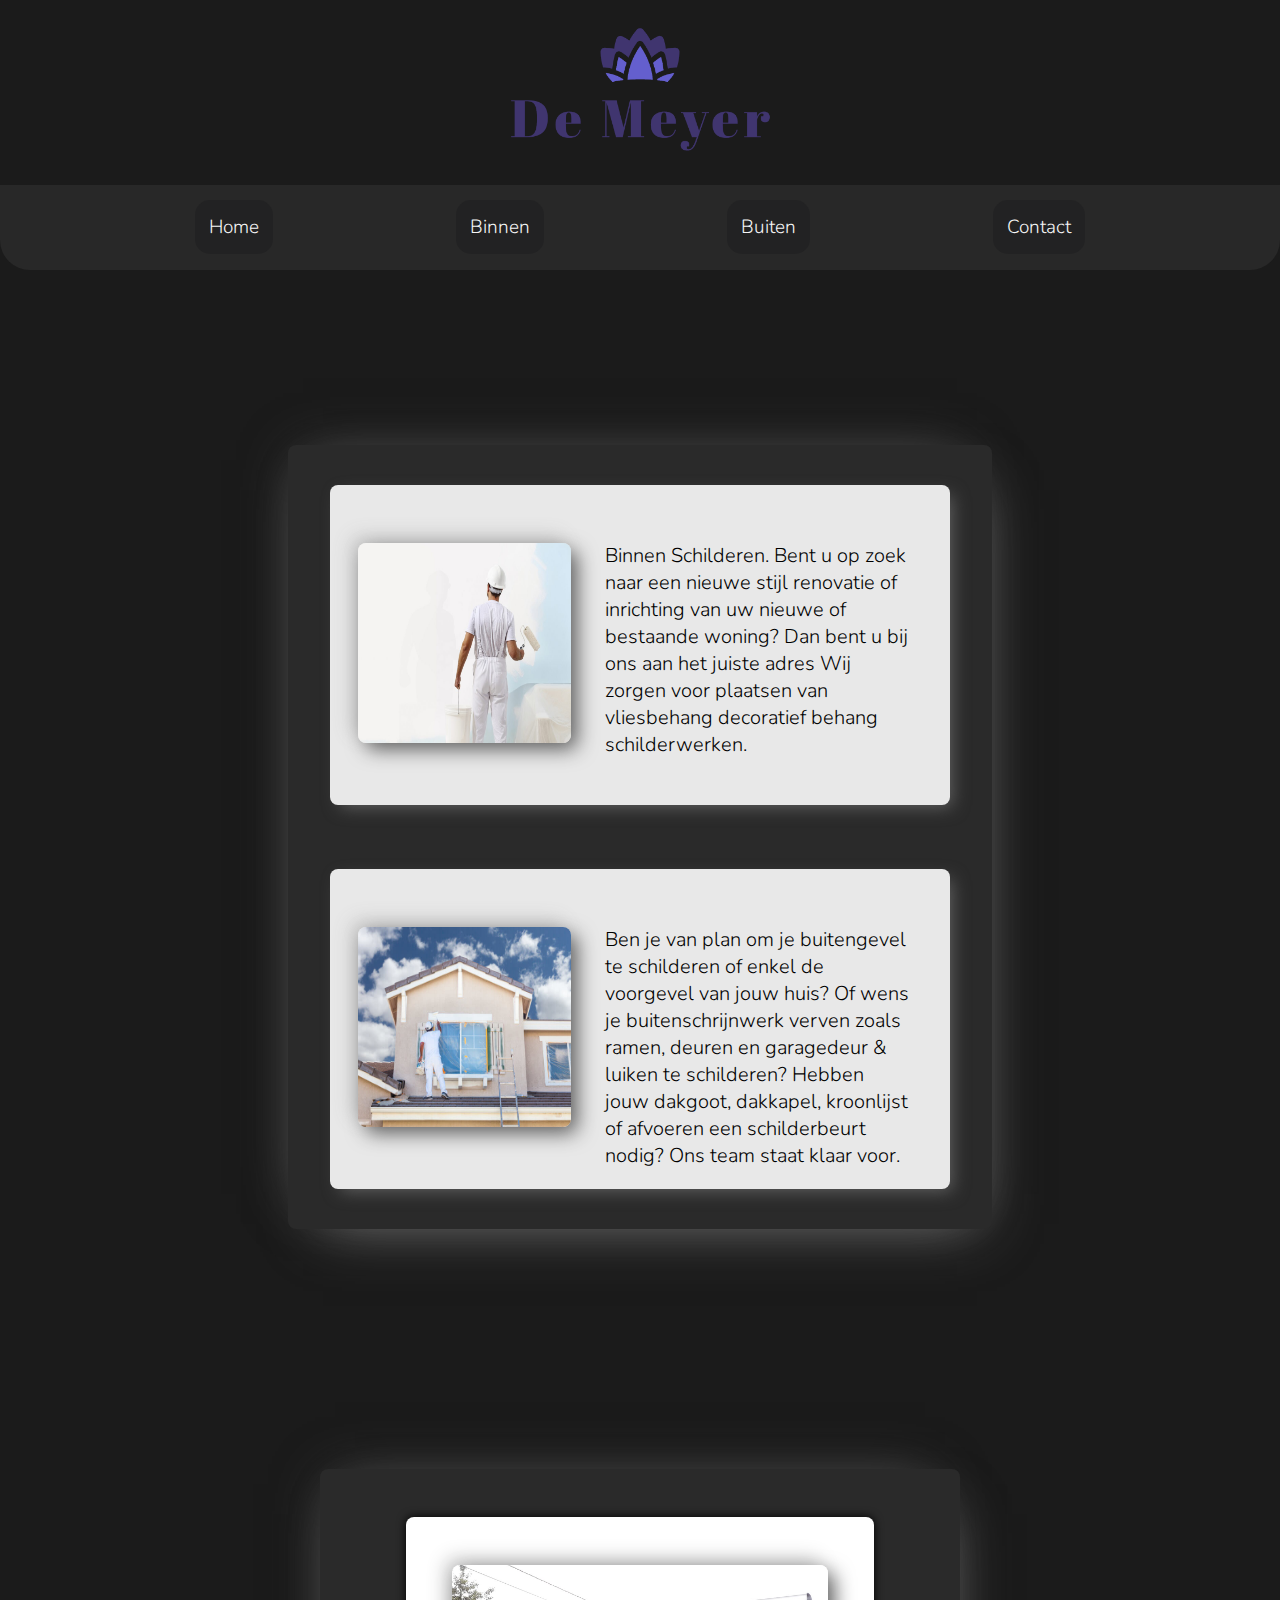
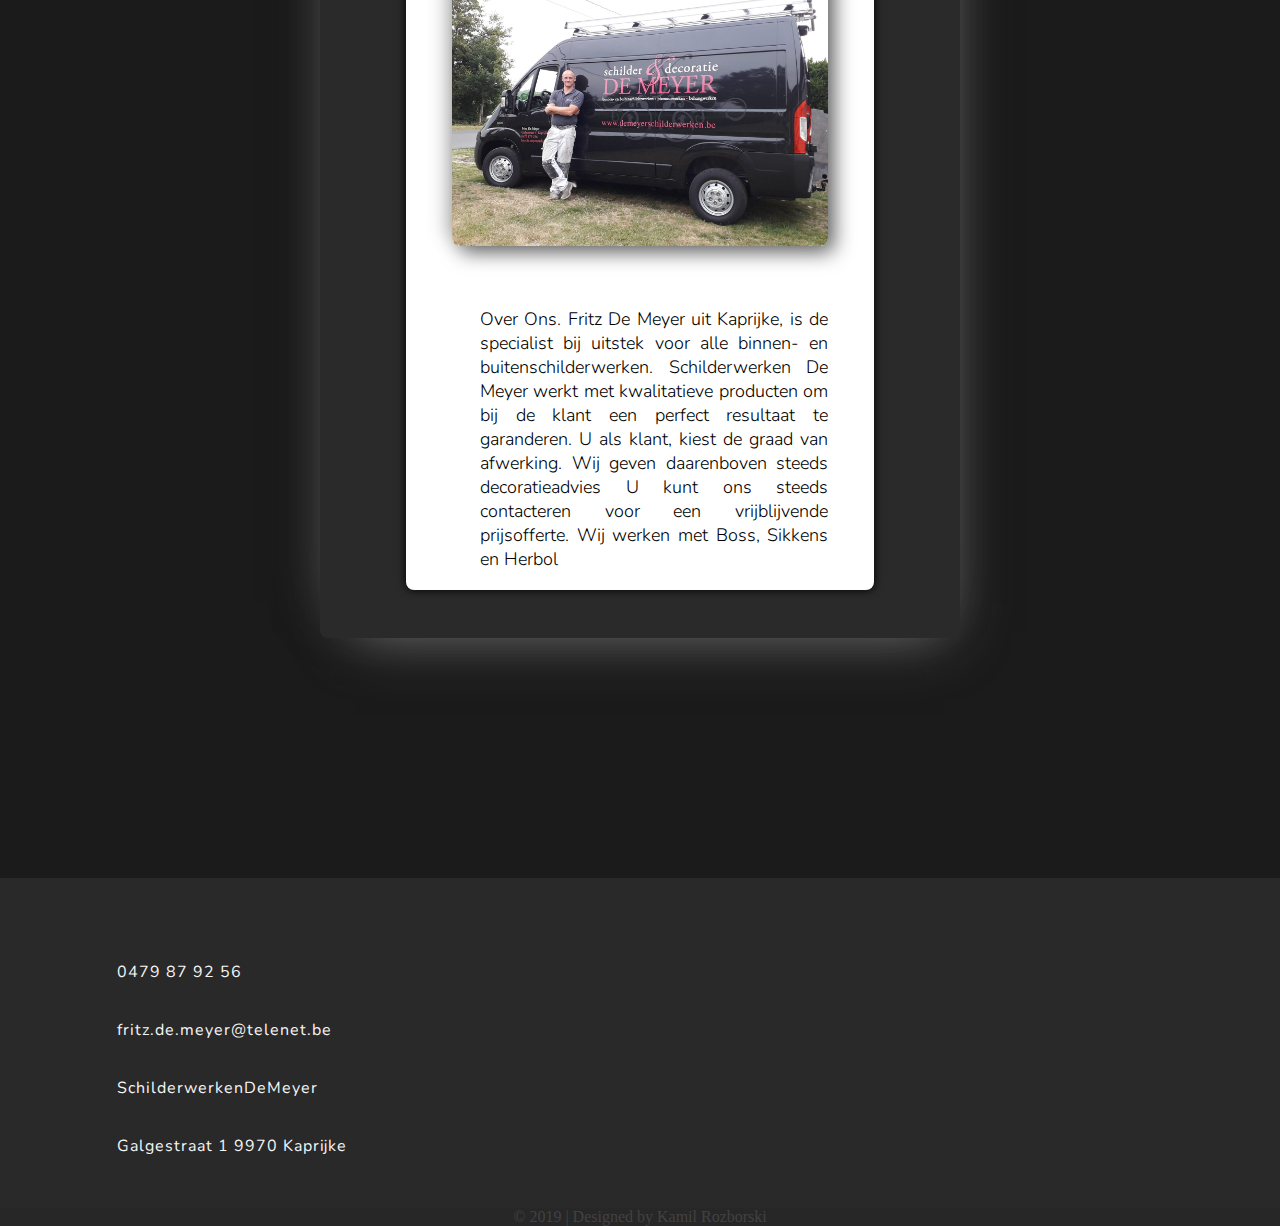
<file: index.html>
<!DOCTYPE html>
<html lang="nl">

<head>
    <meta charset="UTF-8">
    <meta name="viewport" content="width=device-width, initial-scale=1.0">
    <meta http-equiv="X-UA-Compatible" content="ie=edge">
    <title>Schilder Werken De Meyer</title>
    <link rel="stylesheet" href="https://use.fontawesome.com/releases/v5.1.1/css/all.css"
    integrity="sha384-O8whS3fhG2OnA5Kas0Y9l3cfpmYjapjI0E4theH4iuMD+pLhbf6JI0jIMfYcK3yZ" crossorigin="anonymous">
    <link rel="stylesheet" href="./assets/styles/main.css">
    <link rel="stylesheet" href="./assets/styles/mobile_rwd.css">
</head>

<body>
    <div class="wrapper">
        <div class="logo_company">
            <img src="./img/logo.png" class="logo" alt="Schilder De Meyer Logo">
            </img>
        </div>
        <div class="nav">
            <nav class="nav_menu">
                <a href="#">home</a>
                <a href="./in_side/in_side.html">binnen</a>
                <a href="./out_side/out_side.html">buiten</a>
                <a href="./contact/contact.html">contact</a>
            </nav>
        </div>
        <section class="features">
            <div class="feature">
                <img class="side" src="./img/binnen.jpg" alt="">
                <p class="desc-feature">
                    Binnen Schilderen.
                    Bent u op zoek naar een nieuwe stijl renovatie of inrichting van uw nieuwe of bestaande woning? Dan
                    bent u bij ons aan
                    het juiste adres Wij zorgen voor plaatsen van vliesbehang decoratief behang schilderwerken.
                </p>
            </div>
            <div class="feature">
                <img class="outside" src="./img/buiten.jpg " alt="">
                <p class="desc-feature">
                    Ben je van plan om je buitengevel te schilderen of enkel de voorgevel van jouw huis? Of wens je
                    buitenschrijnwerk verven zoals ramen, deuren en garagedeur &amp; luiken te schilderen? Hebben jouw
                    dakgoot, dakkapel, kroonlijst of afvoeren een schilderbeurt nodig?
                    Ons team staat klaar voor.
                </p>
            </div>
        </section>
        <main class="main-aboutus">
            <div class="about">
                <img class="aboutusimg" src="./img/aboutus.jpg" alt="">
                <p class="desc-about">
                    Over Ons.
                    Fritz De Meyer uit Kaprijke, is de specialist bij uitstek voor alle binnen- en
                    buitenschilderwerken.
                    Schilderwerken De Meyer werkt met kwalitatieve producten om bij de klant een perfect resultaat
                    te
                    garanderen. U als klant, kiest de graad van afwerking. Wij geven daarenboven steeds
                    decoratieadvies
                    U kunt ons steeds contacteren voor een vrijblijvende prijsofferte.
                    Wij werken met Boss, Sikkens en Herbol
                </p>
            </div>
        </main>
        <section class="wrap-content">
            <div class="contact">
                <div class="contacts"><i class="fas fa-phone"></i><span class="block-span">0479 87 92 56</span>
                </div>
                <div class="contacts"><i class="fas fa-at"></i><span class="block-span">fritz.de.meyer@telenet.be</span>
                </div>
                <div class="contacts"><i class="fab fa-facebook"></i>
                    <span class="block-span">SchilderwerkenDeMeyer</span></a>
                </div>
                <div class="contacts">
                    <i class="fas fa-map-marker-alt"></i>
                    <span class="block-span">Galgestraat 1 9970 Kaprijke</span>
                </div>
                <div class="container-location">
                    <iframe class="location__company"
                        src="https://maps.google.com/maps?width=100%&amp;height=600&amp;hl=en&amp;q=Kaprijke%20Galgestraat%201+(Schilder%20De%20Meyer)&amp;ie=UTF8&amp;t=&amp;z=18&amp;iwloc=A&amp;output=embed"
                        frameborder="0" scrolling="no" marginheight="0" marginwidth="0">
                        <a href="https://www.maps.ie/coordinates.html">Hier vind je mijn Bedrijf</a>
                    </iframe>
                </div>
                <br />
        </section>
        <footer class="footer">
            <p class="footer-desc">&copy; 2019 | Designed by Kamil Rozborski</p>
        </footer>
    </div>
</body>

</html>
</file>
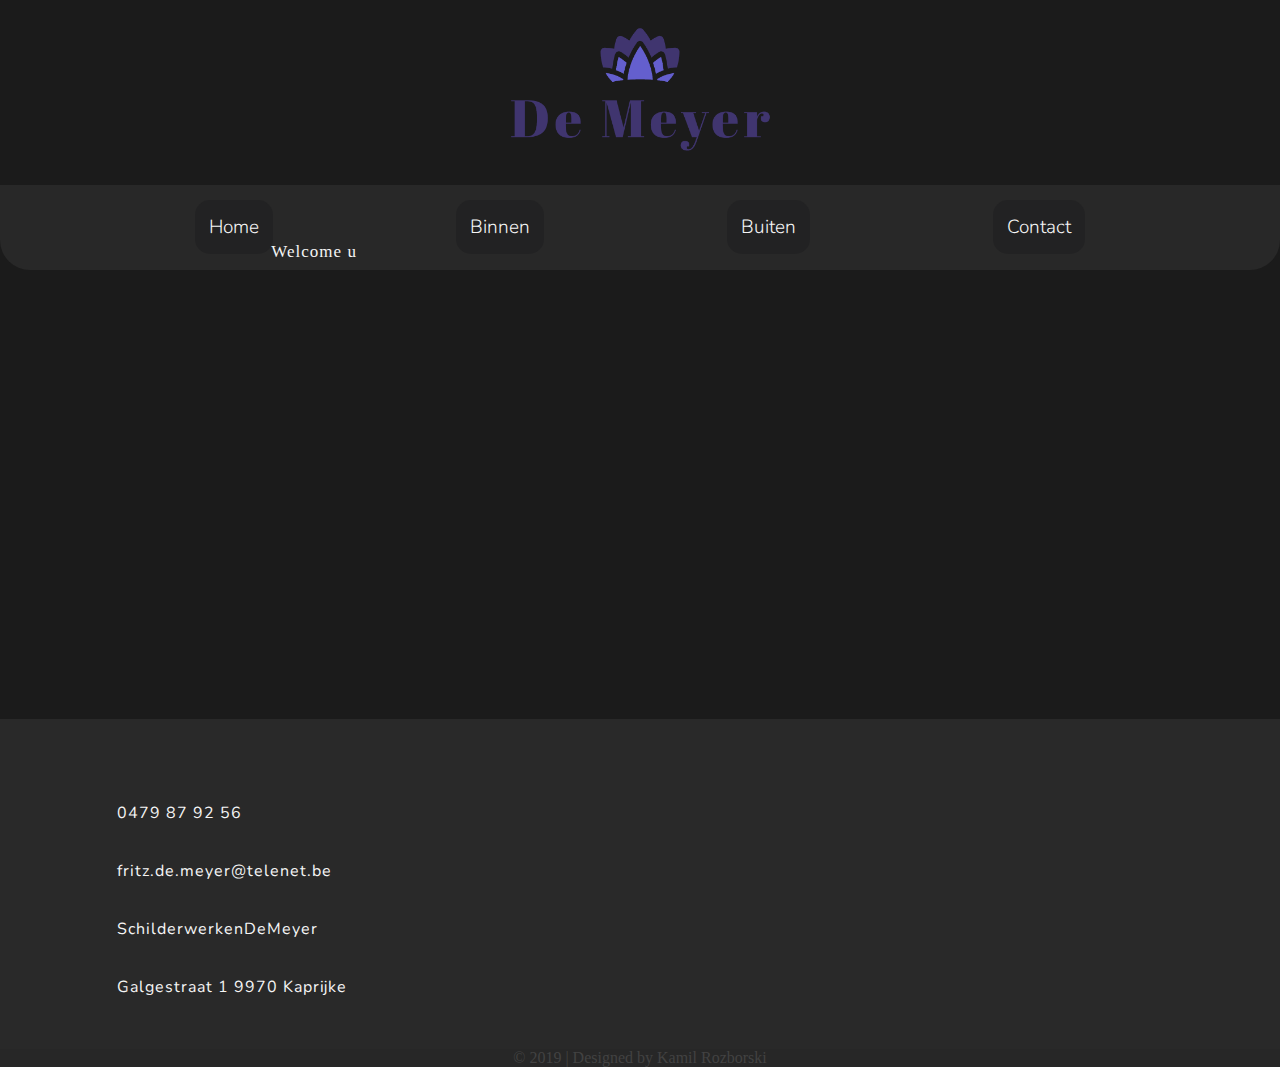
<file: contact/contact.html>
<!DOCTYPE html>
<html lang="nl">

<head>
    <meta charset="UTF-8">
    <meta name="viewport" content="width=device-width, initial-scale=1.0">
    <meta http-equiv="X-UA-Compatible" content="ie=edge">
    <title>Schilder Werken De Meyer</title>
    <link rel="stylesheet" href="https://use.fontawesome.com/releases/v5.1.1/css/all.css"
        integrity="sha384-O8whS3fhG2OnA5Kas0Y9l3cfpmYjapjI0E4theH4iuMD+pLhbf6JI0jIMfYcK3yZ" crossorigin="anonymous">
    <link rel="stylesheet" href="../assets/styles/main.css">
    <link rel="stylesheet" href="../assets/styles/contact.css">
    <link rel="stylesheet" href="../assets/styles/mobile_rwd.css">
</head>

<body>
    <div class="wrapper">
        <div class="logo_company">
            <img src="../img/logo.png" class="logo" alt="Schilder De Meyer Logo">
            </img>
        </div>
        <div class="nav">
            <nav class="nav_menu">
                <a href="../index.html">home</a>
                <a href="../in_side/in_side.html">binnen</a>
                <a href="../out_side/out_side.html">buiten</a>
                <a href="#">contact</a>
            </nav>
        </div>
        <div class="contact_titel">
                <span class="typing"></span>
            </h1>
        </div>
        <div class="contact_form">
            <form action="">

            </form>
        </div>

        <section class="wrap-content">
                <div class="contact">
                    <div class="contacts"><i class="fas fa-phone"></i><span class="block-span">0479 87 92 56</span>
                    </div>
                    <div class="contacts"><i class="fas fa-at"></i><span
                            class="block-span">fritz.de.meyer@telenet.be</span>
                    </div>
                    <div class="contacts"><i class="fab fa-facebook"></i>
                        <span class="block-span">SchilderwerkenDeMeyer</span></a>
                    </div>
                    <div class="contacts">
                        <i class="fas fa-map-marker-alt"></i>
                        <span class="block-span">Galgestraat 1 9970 Kaprijke</span>
                    </div>
                    <div class="container-location"><iframe class="location__company"
                            src="https://maps.google.com/maps?width=100%&amp;height=600&amp;hl=en&amp;q=Kaprijke%20Galgestraat%201+(Schilder%20De%20Meyer)&amp;ie=UTF8&amp;t=&amp;z=18&amp;iwloc=A&amp;output=embed"
                            frameborder="0" scrolling="no" marginheight="0" marginwidth="0"><a
                                href="https://www.maps.ie/coordinates.html">Hier vind je mijn Bedrijf</a></iframe></div>
                    <br />
                </div>
        </section>
        <footer class="footer">
            <p class="footer-desc">&copy; 2019 | Designed by Kamil Rozborski</p>
        </footer>
    </div>
    <script src="../assets/scripts/typewirting.js"></script>
</body>

</html>
</file>
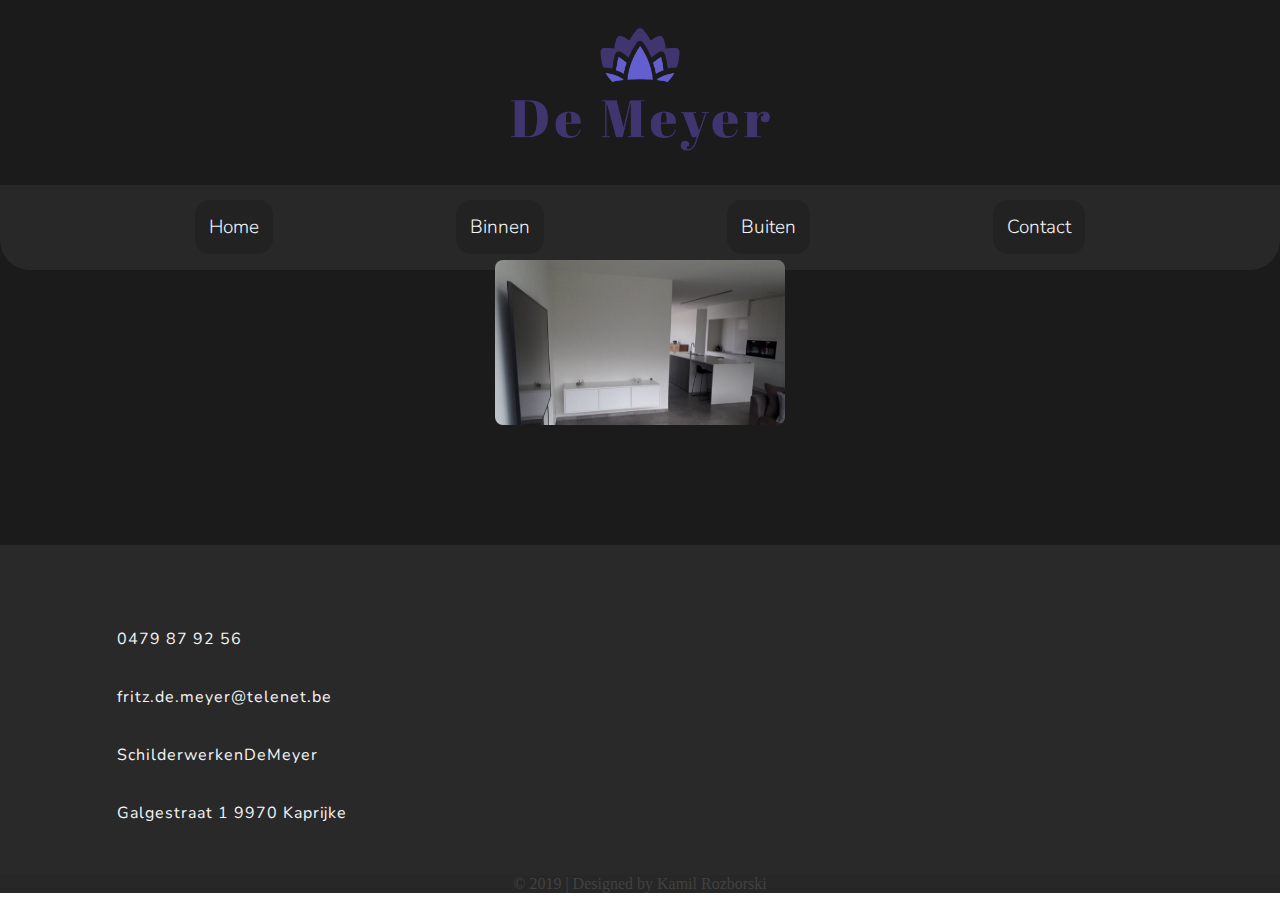
<file: in_side/in_side.html>
<!DOCTYPE html>
<html lang="nl">

<head>
    <meta charset="UTF-8">
    <meta name="viewport" content="width=device-width, initial-scale=1.0">
    <meta http-equiv="X-UA-Compatible" content="ie=edge">
    <title>Schilder Werken De Meyer</title>
    <link rel="stylesheet" href="https://use.fontawesome.com/releases/v5.1.1/css/all.css"
        integrity="sha384-O8whS3fhG2OnA5Kas0Y9l3cfpmYjapjI0E4theH4iuMD+pLhbf6JI0jIMfYcK3yZ" crossorigin="anonymous">
    <link rel="stylesheet" href="../assets/styles/main.css">
    <link rel="stylesheet" href="../assets/styles/in_side.css">
    <link rel="stylesheet" href="../assets/styles/mobile_rwd.css">
</head>

<body>
    <div class="wrapper">
        <div class="logo_company">
            <img src="../img/logo.png" class="logo" alt="Schilder De Meyer Logo">
            </img>
        </div>
        <div class="nav">
            <nav class="nav_menu">
                <a href="../index.html">home</a>
                <a href="#">binnen</a>
                <a href="../out_side/out_side.html">buiten</a>
                <a href="../contact/contact.html">contact</a>
            </nav>
        </div>
    <div class="carousel-container">
        <i class="fas fa-arrow-right" id="prevBtn"></i>
        <i class="fas fa-arrow-left" id="nextBtn"></i>
        <div class="carousel-slide">
            <img src="../img/inside3.jpg" alt="" id="lastClone">
            <img src="../img/inside1.jpg" alt="">
            <img src="../img/inside2.jpg" alt="">
            <img src="../img/inside3.jpg" alt="">
            <img src="../img/inside1.jpg" alt="" id="firstClone">
        </div>
    </div>
        <section class="wrap-content">
                <div class="contact">
                    <div class="contacts"><i class="fas fa-phone"></i><span class="block-span">0479 87 92 56</span>
                    </div>
                    <div class="contacts"><i class="fas fa-at"></i><span
                            class="block-span">fritz.de.meyer@telenet.be</span>
                    </div>
                    <div class="contacts"><i class="fab fa-facebook"></i>
                        <span class="block-span">SchilderwerkenDeMeyer</span></a>
                    </div>
                    <div class="contacts">
                        <i class="fas fa-map-marker-alt"></i>
                        <span class="block-span">Galgestraat 1 9970 Kaprijke</span>
                    </div>
                    <div class="container-location"><iframe class="location__company"
                            src="https://maps.google.com/maps?width=100%&amp;height=600&amp;hl=en&amp;q=Kaprijke%20Galgestraat%201+(Schilder%20De%20Meyer)&amp;ie=UTF8&amp;t=&amp;z=18&amp;iwloc=A&amp;output=embed"
                            frameborder="0" scrolling="no" marginheight="0" marginwidth="0"><a
                                href="https://www.maps.ie/coordinates.html">Hier vind je mijn Bedrijf</a></iframe></div>
                    <br/>
                </div>
        </section>
        <footer class="footer">
            <p class="footer-desc">&copy; 2019 | Designed by Kamil Rozborski</p>
        </footer>
    </div>
    <script defer src="../assets/scripts/slideshow.js"></script>
</body>
</html>
</file>
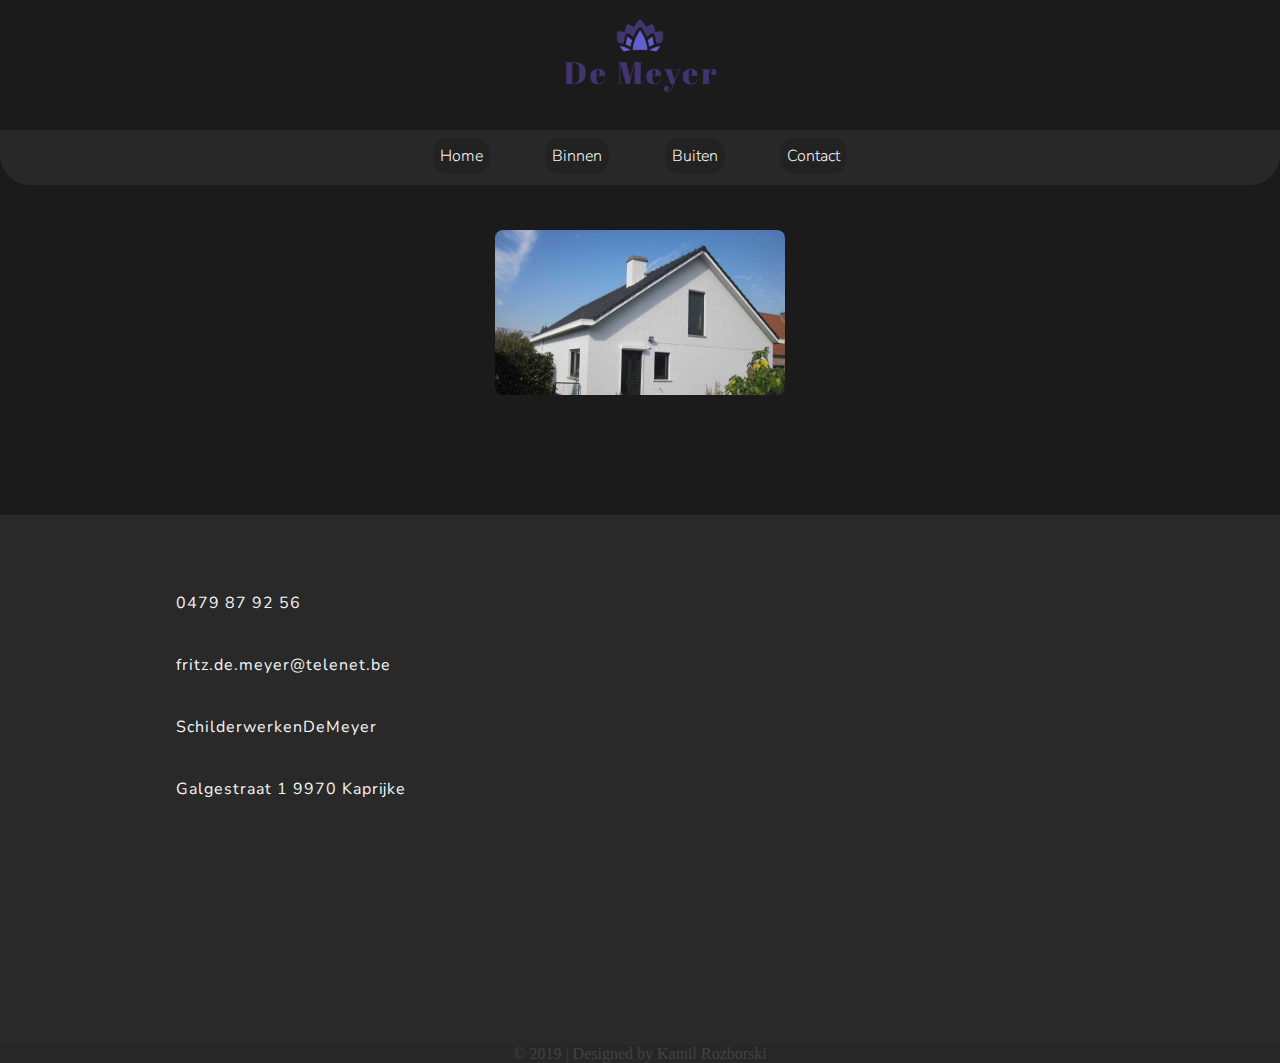
<file: out_side/out_side.html>
<!DOCTYPE html>
<html lang="nl">

<head>
    <meta charset="UTF-8">
    <meta name="viewport" content="width=device-width, initial-scale=1.0">
    <meta http-equiv="X-UA-Compatible" content="ie=edge">
    <title>Schilder Werken De Meyer</title>
    <link rel="stylesheet" href="https://use.fontawesome.com/releases/v5.1.1/css/all.css"
        integrity="sha384-O8whS3fhG2OnA5Kas0Y9l3cfpmYjapjI0E4theH4iuMD+pLhbf6JI0jIMfYcK3yZ" crossorigin="anonymous">
    <link rel="stylesheet" href="../assets/styles/out_side.css">
    <link rel="stylesheet" href="../assets/styles/mobile_rwd.css">
    <link rel="stylesheet" href="../assets/styles/main.css">
</head>

<body>
    <div class="wrapper">
        <div class="logo_company">
            <img src="../img/logo.png" class="logo" alt="Schilder De Meyer Logo">
            </img>
        </div>
        <div class="nav">
            <nav class="nav_menu">
                <a href="../index.html">home</a>
                <a href="../in_side/in_side.html">binnen</a>
                <a href="#">buiten</a>
                <a href="../contact/contact.html">contact</a>
            </nav>
        </div>
        <div class="carousel-container">
            <i class="fas fa-arrow-right" id="prevBtn"></i>
            <i class="fas fa-arrow-left" id="nextBtn"></i>
            <div class="carousel-slide">
                <img src="../img/outside3.jpg" alt="" id="lastClone">
                <img src="../img/outside1.jpg" alt="">
                <img src="../img/outside2.jpg" alt="">
                <img src="../img/outside3.jpg" alt="">
                <img src="../img/outside1.jpg" alt="" id="firstClone">
            </div>
        </div>
        <section class="wrap-content">
                <div class="contact">
                    <div class="contacts"><i class="fas fa-phone"></i><span class="block-span">0479 87 92 56</span>
                    </div>
                    <div class="contacts"><i class="fas fa-at"></i><span
                            class="block-span">fritz.de.meyer@telenet.be</span>
                    </div>
                    <div class="contacts"><i class="fab fa-facebook"></i>
                        <span class="block-span">SchilderwerkenDeMeyer</span></a>
                    </div>
                    <div class="contacts">
                        <i class="fas fa-map-marker-alt"></i>
                        <span class="block-span">Galgestraat 1 9970 Kaprijke</span>
                    </div>
                    <div class="container-location"><iframe class="location__company"
                            src="https://maps.google.com/maps?width=100%&amp;height=600&amp;hl=en&amp;q=Kaprijke%20Galgestraat%201+(Schilder%20De%20Meyer)&amp;ie=UTF8&amp;t=&amp;z=18&amp;iwloc=A&amp;output=embed"
                            frameborder="0" scrolling="no" marginheight="0" marginwidth="0"><a
                                href="https://www.maps.ie/coordinates.html">Hier vind je mijn Bedrijf</a></iframe></div>
                    <br/>
                </div>
        </section>
        <footer class="footer">
            <p class="footer-desc">&copy; 2019 | Designed by Kamil Rozborski</p>
        </footer>
    </div>
    <script defer src="../assets/scripts/slideshow.js"></script>
</body>

</html>
</file>
<file: assets/styles/main.css>
@import url('https://fonts.googleapis.com/css2?family=Nunito&display=swap');
@import url('https://fonts.googleapis.com/css2?family=Nunito:wght@300&display=swap');

* {
    margin: 0;
    padding: 0;
    box-sizing: border-box;
}

body {
    max-width: 1920px;
    margin: 0 auto;
}

.wrapper {
    max-width: 1480px;
    margin: 0 auto;
    background-color: #1b1b1b;
}

.logo_company {
    display: flex;
    align-items: center;
    justify-content: center;
    position: relative;
    height: 120px;
}

.logo {
    position: absolute;
    width: 200px;
    height: 200px;
    bottom: -45px;
}

/* Menu */
.nav {
    display: inline-flex;
    align-items: center;
    justify-content: center;
    position: relative;
    width: 100%;
    background-color: #282828;
    border-radius: 0 0 30px 30px;
    top: 10px;
}

.nav_menu {
    width: 100%;
    height: 45px;
    padding-top: 10px;
    margin: 5px 0;
    text-align: center;
}

.nav_menu a {
    margin: 0 2%;
    padding: 6px;
    font-size: 16px;
    color: whitesmoke;
    font-family: 'Nunito',
    sans-serif;
    font-weight: 300;
    text-transform: capitalize;
    border: 1px transparent solid;
    text-decoration: none;
    background: rgba(33, 33, 34, 0.76);
    border-radius: 15px;
}

.side,
.outside,
.aboutusimg {
    display: block;
    width: 90%;
    margin: 35px auto;
    box-shadow: 7px 7px 20px -1px #5e5e5e,
        -7px -7px 20px -1px #c6c6c6;
    border-radius: 8px;
}

.desc-feature,
.desc-about {
    width: 90%;
    margin: auto;
    color: rgb(0, 0, 0);
    font-family: 'Nunito',
    sans-serif;
    font-size: 16px;
    font-weight: 300;
    text-align: justify;
}


/* Waar kunnen we werken */

.features {
    width: 80%;
    margin: 20% auto 0;
    padding: 8px;
    background-color: #2a2a2a;
    box-shadow: -10px -10px 55px -25px #555,
    10px 20px 55px -25px #777;
    border-radius: 8px;
}

.feature {
    width: 85%;
    margin: 35% auto 45px;
    padding: 5px;
    background-color: rgb(232, 232, 232);
    border-radius: 8px;
    box-shadow: 6px 6px 17px -4px #626262;
}

/* Over ons */

.main-aboutus {
    width: 80%;
    margin: 60% auto 40%;
    padding: 7px;
    background: #2a2a2a;
    box-shadow: -10px -10px 55px -25px #555,
    10px 20px 55px -25px #777;
    border-radius: 8px;
}

.about {
    width: 90%;
    margin: 20% auto;
    padding: 10px;
    background-color: rgb(255, 255, 255);
    box-shadow: black 0 0 10px 0;
    border-radius: 8px;
}

/* Footer */

.footer {
    background-color: rgb(39, 39, 39);
}

.wrap-content {
    display: grid;
    height: 530px;
    grid-template-columns: 300px;
    grid-template-rows: 550px;
    justify-items: center;
    background-color: #292929;
    overflow: hidden;
}

.contact {
    display: flex;
    width: 80%;
    margin-top: 30px;
    padding: 8px;
    grid-column: 1 / 3;
    flex-direction: column;
    align-items: flex-start;
    justify-content: center;
}

.contacts {
    display: flex;
    margin: 20px 0;
    text-decoration: none;
    letter-spacing: 1px;
    color: whitesmoke;
}

.block-span {
    align-self: center;
    padding-left: 15px;
    font-family: 'Nunito',
    sans-serif;
    font-size: 16px;
}

.footer-desc {
    text-align: center;
    color: rgb(66, 66, 66);
}

.fas,
.fab {
    align-self: center;
    font-size: 25px;
    color: rgb(170, 120, 226);
}

.location__company {
    position: absolute;
    width: 245px;
    border-radius: 8px;
}

.container-location {
    position: relative;
    width: 245px;
    height: 150px;
    margin-bottom: 50px;
    top: 25px;
}
</file>
<file: assets/styles/mobile_rwd.css>
/* Company logo */
@media (orientation: landscape) and (min-width: 560px) {
    
    .logo{
        width: 230px;
        height: 230px;
        bottom: -65px;
    }
}

@media (orientation: landscape) and (min-width: 820px) {

    .logo {
        width: 240px;
        height: 240px;
        bottom: -80px;
    }
}

@media (orientation: portrait) and (min-width: 450px) {

    .logo {
        width: 220px;
        height: 220px;
        bottom: -60px;
    }
}

@media (orientation: portrait) and (min-width: 390px) {

    .logo {
        width: 225px;
        height: 225px;
        bottom: -65px;
    }
}

@media (orientation: portrait) and (min-width: 480px) {

    .logo {
        width: 240px;
        height: 240px;
        bottom: -75px;
    }
}

@media (orientation: portrait) and (min-width: 720px) {

    .logo {
        width: 275px;
        height: 275px;
        bottom: -110px;
    }
}

@media (min-width: 1280px) {
    
    .logo {
        width: 340px;
        height: 340px;
        bottom: -155px;
    }
}
/* Nav bar */
@media (orientation: landscape) and (min-width: 560px) {

    .nav_menu a {
        margin: 0 4%;
        font-size: 17px;
        padding: 8px;
    }
}

@media (orientation: landscape) and (min-width: 820px) {

    .nav {
        top: 15px;
    }
    .nav_menu {
        height: 55px;
        padding-top: 16px;
    }
    .nav_menu a {
        margin: 0 7%;
        font-size: 19px;
        padding: 13px;
    }
}


@media (orientation: portrait) and (min-width: 390px) {

    .nav_menu a {
        margin: 0 4%;
        padding: 6px;
    }
}

@media (orientation: portrait) and (min-width: 480px) {

    .nav_menu a {
        margin: 0 6%;
        padding: 8px;
        font-size: 18px;
    }
}

@media (orientation: portrait) and (min-width: 720px) {
    
    .nav {
        top: 40px;
    }
    .nav_menu {
        height: 50px;
        padding-top: 13px;
    }
    .nav_menu a {
        margin: 0 6%;
        padding: 10px;
        font-size: 19px;
    }
}

@media (min-width: 1280px) {

    .nav {
        top: 65px;
    }
    .nav_menu {
        height: 75px;
        padding-top: 24px;
    }
    .nav a:hover {
        background-color: #40356f;
        border: 1px solid #645fce;
        transition: linear 0.5s;
    }
}

/* Where can we work */
@media (orientation: landscape) and (min-width: 560px) {

    .features {
        width: 50% ;
        padding: 8px;
        margin: 15% auto 0;
    }
    .feature {
        width: 75%;
        margin: 30% auto 10%;
    }
    .desc-feature {
        width: 80%;
        margin: 20px auto;
        font-size: 18px;
    }
}

@media (orientation: landscape) and (min-width: 820px) {
    
    .features {
        width: 45%;
        margin: 15% auto 0;
    }
    .feature {
        width: 70%;
    }
    .side,
    .outside,
    .aboutusimg {
        width: 85%;
    }
}

@media (orientation: portrait) and (min-width: 390px) {
    
    .features {
        width: 75%;
    }
    .feature {
        width: 80%;
    }
}

@media (orientation: portrait) and (min-width: 480px) {

    .features {
        width: 65%;
        margin: 40% auto 0;
        padding: 5px;
    }
    .feature {
        width: 80%;
    }
}

@media (orientation: portrait) and (min-width: 720px) {

    .features {
        width: 60%;
    }
    .feature {
        width: 75%;
    }
    .side,
    .outside,
    .aboutusimg {
        width: 75%;
    }
    .desc-feature,
    .desc-about {
        width: 75%;
        padding: 15px;
        font-size: 19px;
    }
}
@media (min-width: 1280px) {

    .side,
    .outside,
    .aboutusimg {
        width: 35%;
        height: 200px;
        margin: 53px auto;
    }

    .desc-feature,
    .desc-about {
        width: 50%;
        font-size: 20px;
        margin: 2rem auto;
        text-align: left;
        transform: translate(-4%, 8%);
    }

    .features {
        display: grid;
        width: 55%;
        margin: 15rem auto;

    }

    .feature {
        display: flex;
        width: 90%;
        height: 20rem;
        margin: 2rem auto;
    }
}
/* About US */
 @media (orientation: landscape) and (min-width: 560px) {

    .main-aboutus {
        width: 50%;
        padding: 8px;
        margin: 30% auto 30%;
    }
    .desc-about {
        width: 80%;
        font-size: 17px;
    }
    .about {
        width: 80%;
        margin: 40px auto;
        padding: 8px;
    }
    .aboutusimg {
        width: 95%;
        margin: 40px auto;
    }
}

@media (orientation: landscape) and (min-width: 820px) {
    
    .main-aboutus {
        width: 50%;
    }
    .about {
        width: 75%;
    }
}

@media (orientation: portrait) and (min-width: 390px) {

    .main-aboutus {
        width: 75%;
    }
    .about {
        width: 90%;
    }
}

@media (orientation: portrait) and (min-width: 720px) {

    .main-aboutus {
        width: 60%;
    }
    .about {
        width: 85%;
    }
}

@media (min-width: 1280px) {

    .main-aboutus {
        margin: 5rem auto 15rem;
    }
    .aboutusimg {
        width: 83%;
        height: 10%;
    }
    .desc-about {
        width: 77%;
        margin: 2rem 5rem;
        text-align: justify;
        font-size: 18px;
    }
}
/* Footer and contacts, location */
@media (orientation: landscape) and (min-width: 560px) {

    .wrap-content {
        height: 330px;
    }
    .contact {
        width: 100%;
    }
    .contacts {
        display: flex;
        margin: 18px 5px;
    }
    .fas,
    .fab {
        width: 25px;
        font-size: 26px;
    }
    .location__company {
        width: 260px;
    }
    .container-location {
        left: 51%;
        top: -35%;
    }
}

@media (orientation: landscape) and (min-width: 730px) {

    .container-location {
        left: 45%;
    }

    .location__company {
        width: 335px;
    }
}

@media (orientation: landscape) and (min-width: 820px) {

    .wrap-content {
        height: 330px;
    }
    .contact {
        width: 90%;
    }
    .container-location {
        top: -40%;
    }
    .location__company {
        width: 400px;
        height: 200px;
    }
}

@media (orientation: portrait) and (min-width: 360px) {

    .contact {
        width: 70%;
    }
    .contacts {
        margin: 20px 5px;
    }
    .location__company {
        width: 290px;
    }
    .container-location {
        right: 25px;
    }
    .fas, .fab {
        font-size: 28px;
    }
}

@media (orientation: portrait) and (min-width: 390px) {

    .block-span {
        font-size: 18px;
    }
    .location__company {
        width: 315px;
    }

}

@media (orientation: portrait) and (min-width: 422px) {

    .location__company {
        width: 365px;
    }
    .contacts {
        margin: 20px 15px;
    }
    .container-location {
        right: 43px;
    }
}

@media (orientation: portrait) and (min-width: 480px) {

    .wrap-content {
        height: 590px;
    }
    .contact {
        width: 59%;
    }
    .container-location {
        right: 45px;
    }
    .location__company {
        width: 365px;
        height: 215px;
    }
}

@media (orientation: portrait) and (min-width: 720px) {

    .wrap-content {
        height: 385px;
    }
    .contact {
        width: 93%;
    }
    .location__company {
        width: 300px;
    }
    .container-location {
        left: 48%;
        top: -42%;
    }
}
</file>
<file: assets/styles/contact.css>
.contact_titel {
    width: 80%;
    height: 50vh;
    margin: 2rem auto;
}

.typing {
    position: relative;
    width: 75%;
    font-size: 17px;
    line-height: 1.8;
    letter-spacing: 1px;
    text-align: center;
    color: whitesmoke;
    left: 14%;
}
</file>
<file: assets/styles/in_side.css>
.carousel-container {
    width: 290px;
    height: 165px;
    margin: auto;
    overflow: hidden;
    position: relative;
    top: 55px;
    margin-bottom: 175px;
    border-radius: 8px;
}

.carousel-slide {
    display: flex;
    width: 100%;
    height: 500px;
}

img {
    width: 292px;
    height: 15rem;
}

#prevBtn {
    position: absolute;
    top: 50%;
    z-index: 10;
    left: 5%;
    font-size: 30px;
    color: white;
    cursor: pointer;
    transform: rotate(180deg);
}

#nextBtn {
    position: absolute;
    top: 50%;
    z-index: 10;
    right: 5%;
    font-size: 30px;
    color: white;
    cursor: pointer;
    transform: rotate(180deg);
}
</file>
<file: assets/styles/out_side.css>
.carousel-container {
    width: 290px;
    height: 165px;
    margin: auto;
    overflow: hidden;
    position: relative;
    top: 55px;
    margin-bottom: 175px;
    border-radius: 8px;
}

.carousel-slide {
    display: flex;
    width: 100%;
    height: 500px;
}

img {
    width: 292px;
    height: 15rem;
}

#prevBtn {
    position: absolute;
    top: 50%;
    z-index: 10;
    left: 5%;
    font-size: 30px;
    color: white;
    cursor: pointer;
    transform: rotate(180deg);
}

#nextBtn {
    position: absolute;
    top: 50%;
    z-index: 10;
    right: 5%;
    font-size: 30px;
    color: white;
    cursor: pointer;
    transform: rotate(180deg);
}
</file>
